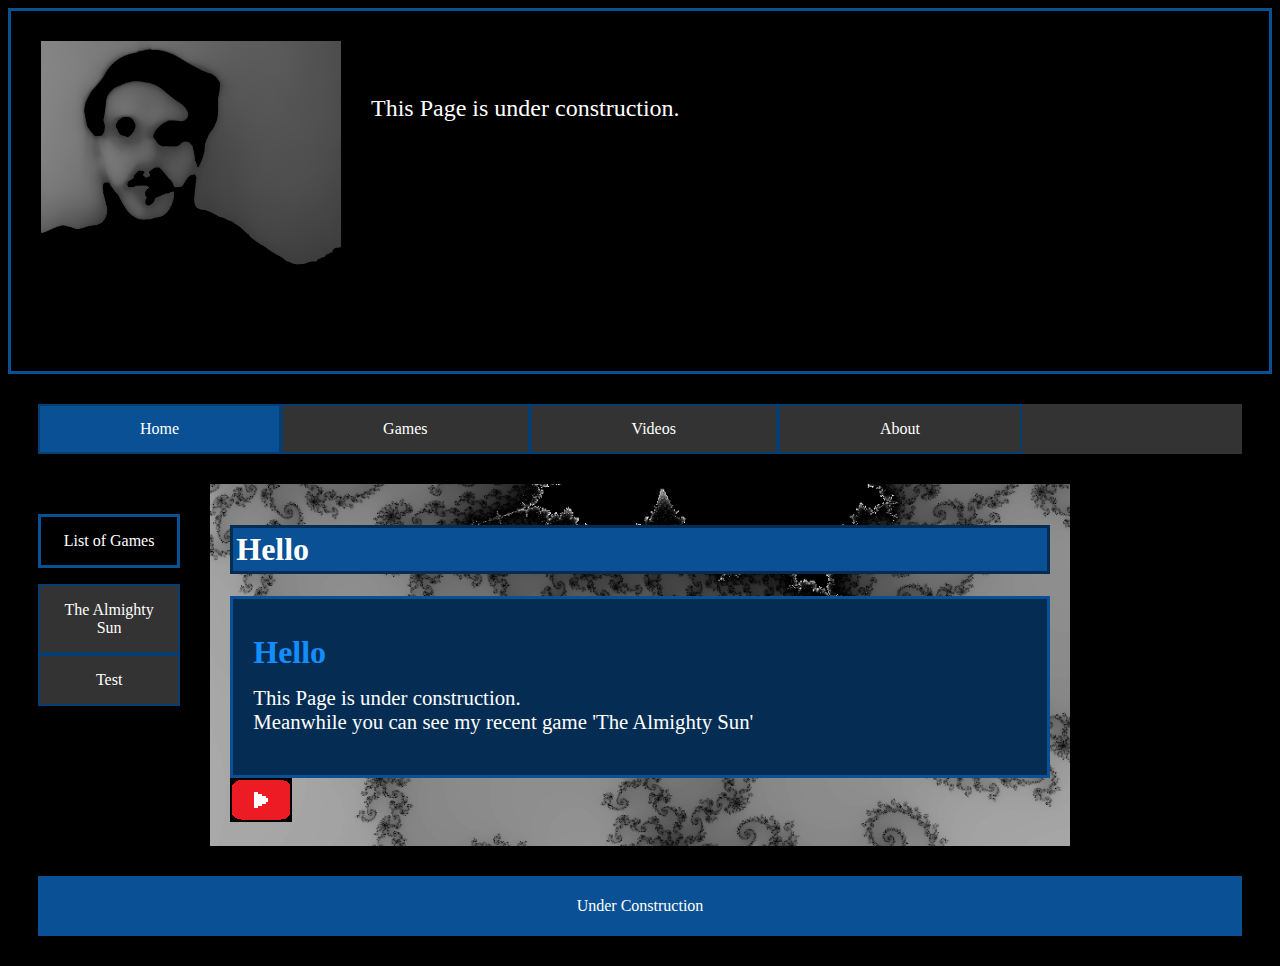
<file: index.html>
<!DOCTYPE html>
<html lang="en-us">
    <head>
        <title>RickBin Home</title>
        <meta name="author" content="RickBin">
        <meta name="description" content="Coding Blog">
        <meta name="keywords" content="python, pygame, game">
        <meta name="viewport" content="width=device-width, initial-scale=1.0">
        <meta charset="UTF-8">
        <link rel="stylesheet" href="style.css">
        <link rel="icon" type="image/x-icon" href="/img/favicon.ico">
    </head>

    <body>

        <header>
            <img src="/img/logo.png" alt="RickBin Logo" width="500" height="500">
            <p>This Page is under construction.</p>
        </header>

        <ul>
            <li><a class="active">Home</a></li>
            <li><a href="/TAS/tas.html">Games</a></li>
            <li><a href="https://www.youtube.com/@RickVin" target=”_blank”>Videos</a></li>
            <li><a>About</a></li>
        </ul>

        <section>

            <nav>
                <p>List of Games</p>
                <a href="/TAS/tas.html">The Almighty Sun</a>
                <a>Test</a>
            </nav>

            <article>

                <h1 class="TitlePost">Hello</h1>

                <div class="post">
                    <h1>Hello</h1>
                    <p>
                        This Page is under construction.<br>
                        Meanwhile you can see my recent game 'The Almighty Sun'<br>
                    </p>
                </div>

                <a href="https://www.youtube.com/@RickVin" target=”_blank”>
                    <img src="/img/YTLogo.png" alt="YouTube Channel" width="62" height="44">
                </a>

            </article>

        </section>

        <footer>
            <p>Under Construction</p>
        </footer>
        
    </body>

</html>
</file>
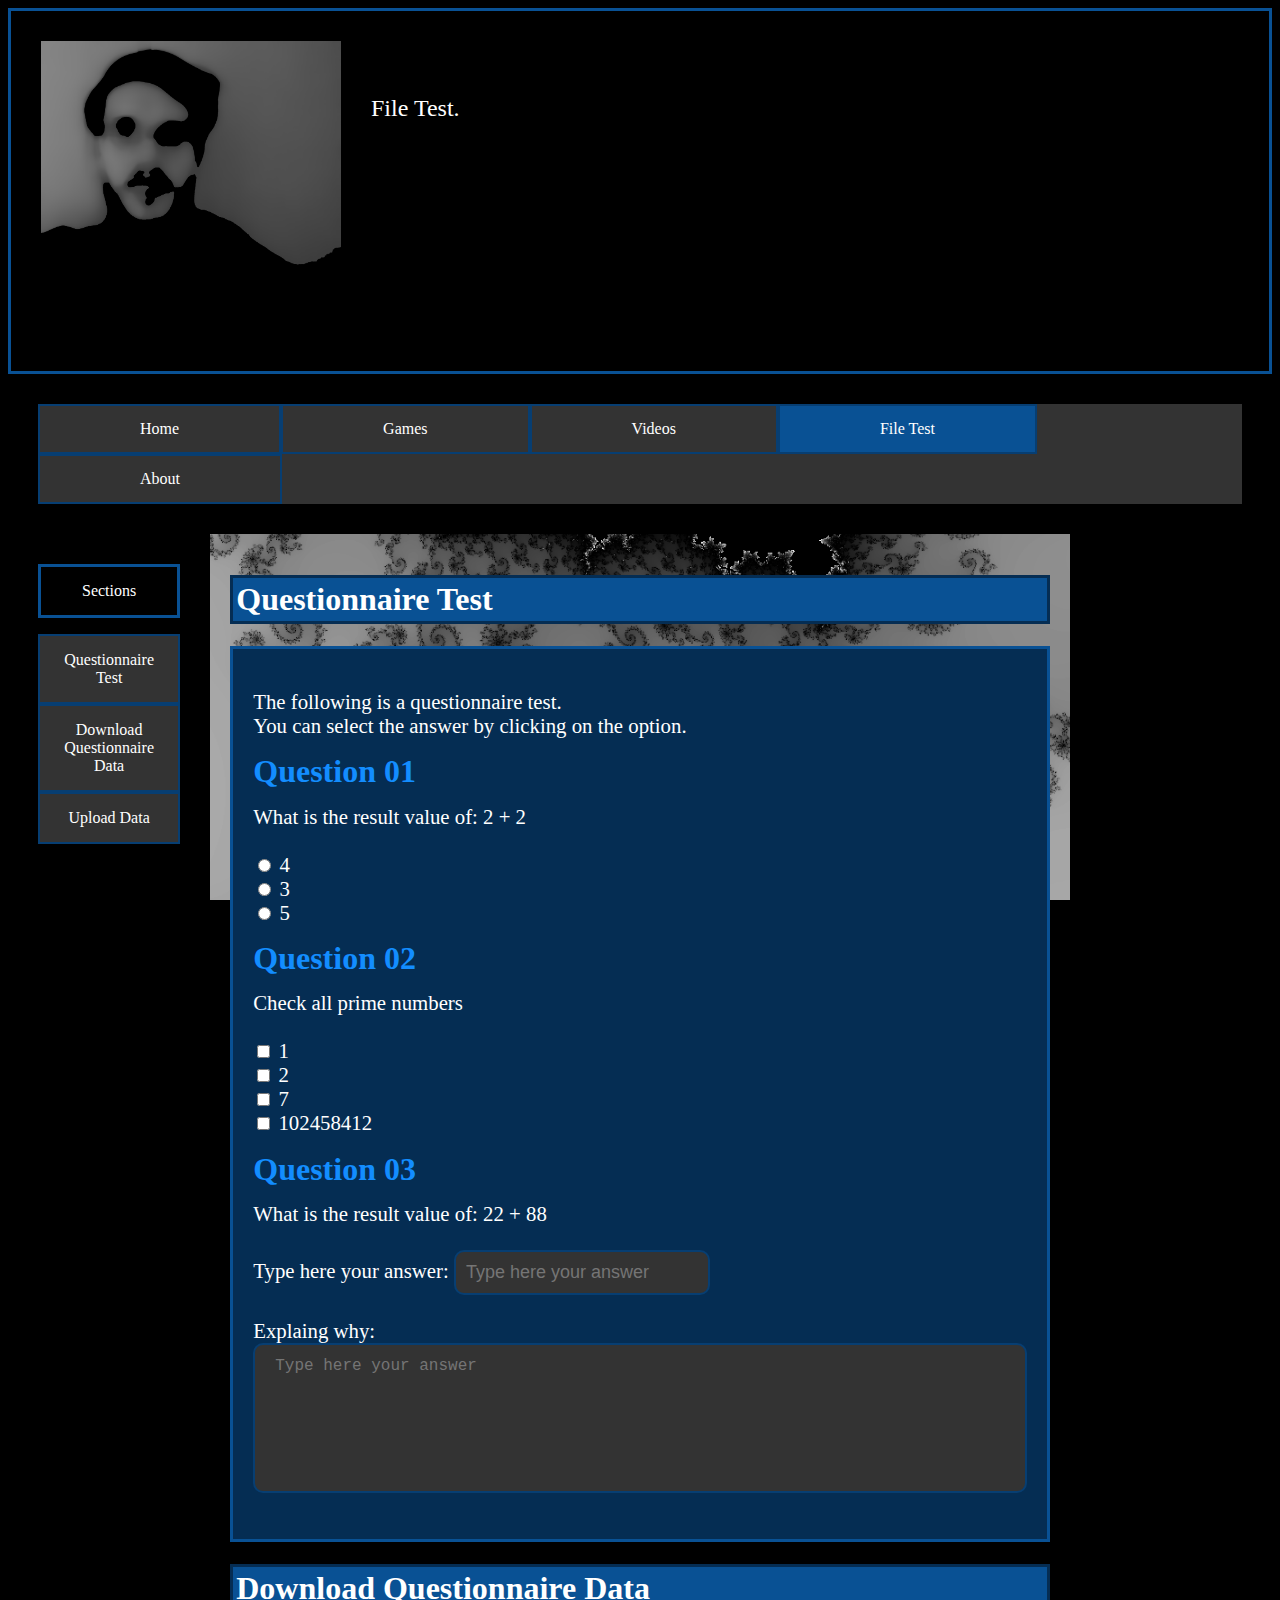
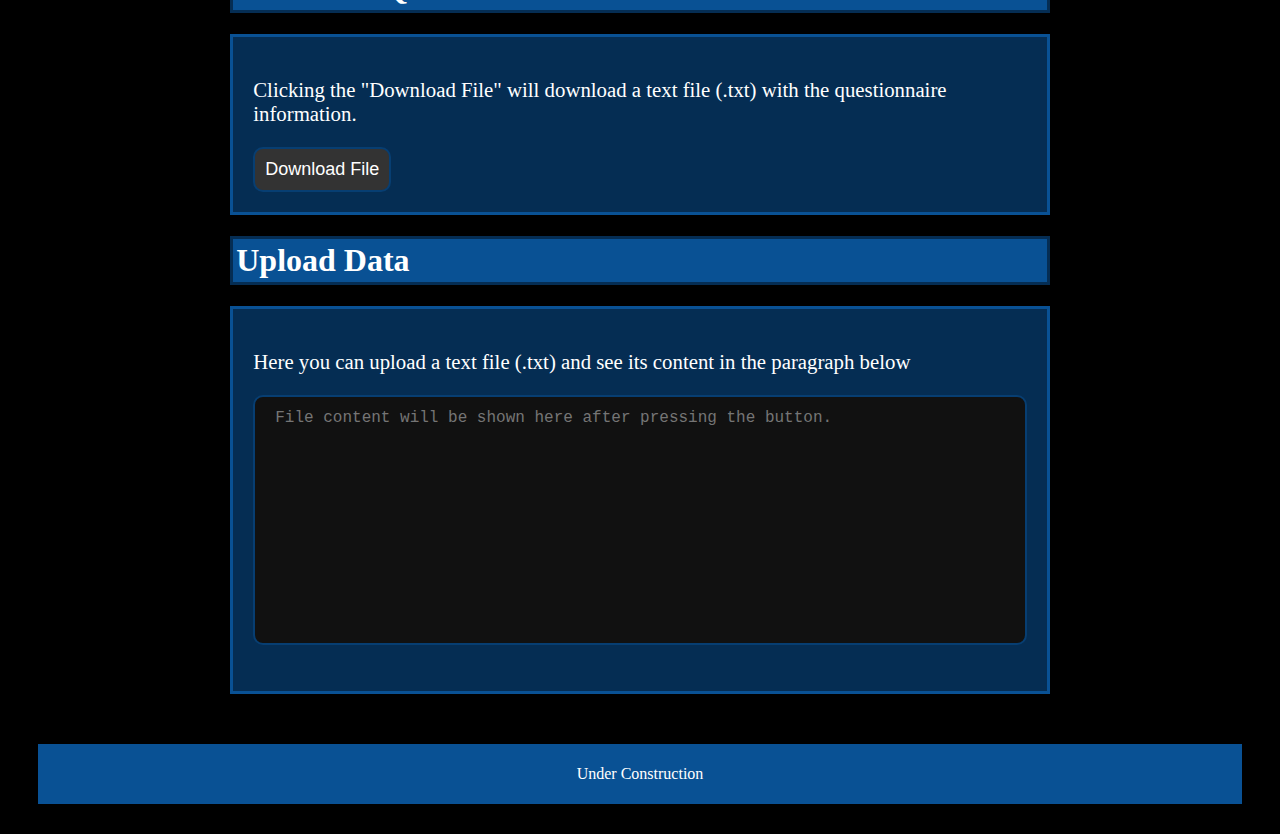
<file: FileTest/FileTest.html>
<!DOCTYPE html>
<html lang="en-us">
    <head>
        <title>File Test</title>
        <meta name="author" content="RickBin">
        <meta name="description" content="Coding Blog">
        <meta name="keywords" content="File">
        <meta name="viewport" content="width=device-width, initial-scale=1.0">
        <meta charset="UTF-8">
        <link rel="stylesheet" href="/FileTest/style.css">
        <link rel="icon" type="image/x-icon" href="/img/favicon.ico">
    </head>

    <body>

        <header>
            <img src="/img/logo.png" alt="RickBin Logo" width="500" height="500">
            <p>File Test.</p>
        </header>

        <ul>
            <li><a href="/index.html">Home</a></li>
            <li><a href="/TAS/tas.html">Games</a></li>
            <li><a href="https://www.youtube.com/@RickVin" target=”_blank”>Videos</a></li>
            <li><a class="active">File Test</a></li>
            <li><a>About</a></li>
        </ul>

        <section>

            <nav>
                <p>Sections</p>
                <a>Questionnaire Test</a>
                <a>Download Questionnaire Data</a>
                <a>Upload Data</a>
            </nav>

            <article>

                <h1 class="TitlePost">Questionnaire Test</h1>
                <div class="post">
                    <p>
                        The following is a questionnaire test.<br>
                        You can select the answer by clicking on the option.
                    </p>
                    <h1>Question 01</h1>
                    <p>
                        What is the result value of: 2 + 2<br><br>
                        <input type="radio" id="q01a01" name="q01" value="q1a1">
                        <label for="q01a01">4</label><br>
                        <input type="radio" id="q01a02" name="q01" value="q1a2">
                        <label for="q01a02">3</label><br>
                        <input type="radio" id="q01a03" name="q01" value="q1a3">
                        <label for="q01a03">5</label>
                    </p>

                    <h1>Question 02</h1>
                    <p>
                        Check all prime numbers<br><br>
                        <input type="checkbox" id="q02a01" name="q02" value="q2a1">
                        <label for="q02a01">1</label><br>
                        <input type="checkbox" id="q02a02" name="q02" value="q2a2">
                        <label for="q02a02">2</label><br>
                        <input type="checkbox" id="q02a03" name="q02" value="q2a3">
                        <label for="q02a03">7</label><br>
                        <input type="checkbox" id="q02a04" name="q02" value="q2a4">
                        <label for="q02a04">102458412</label>
                    </p>

                    <h1>Question 03</h1>
                    <p>
                        What is the result value of: 22 + 88<br><br>
                        <label for="q03a01">Type here your answer: </label>
                        <input type="text" id="q03a01" name="q03" placeholder="Type here your answer">
                        <br><br>
                        <label for="q03a02">Explaing why:</label><br>
                        <textarea id="q03a02" name="q03" rows="5" cols="100" placeholder="Type here your answer"></textarea>
                    </p>
                </div>

                <h1 class="TitlePost">Download Questionnaire Data</h1>
                <div class="post">
                    <p>
                        Clicking the "Download File" will download a text file (.txt) with the questionnaire information.
                    </p>
                    <input type="button" id="file" value="Download File" onclick="downloadFile()">
                </div>

                <h1 class="TitlePost">Upload Data</h1>
                <div class="post">
                    <p>
                        Here you can upload a text file (.txt) and see its content in the paragraph below
                    </p>
                    <input type="file" id="upfile" value="Upload File" accept="text/plain" onclick="uploadFile()">
                    <p>
                        <textarea id="areaText" rows="25" cols="100" placeholder="File content will be shown here after pressing the button." disabled></textarea>
                    </p>
                </div>

            </article>

        </section>

        <footer>
            <p>Under Construction</p>
        </footer>

        <script type="text/javascript" src="/FileTest/src.js"></script>
        
    </body>

</html>
</file>
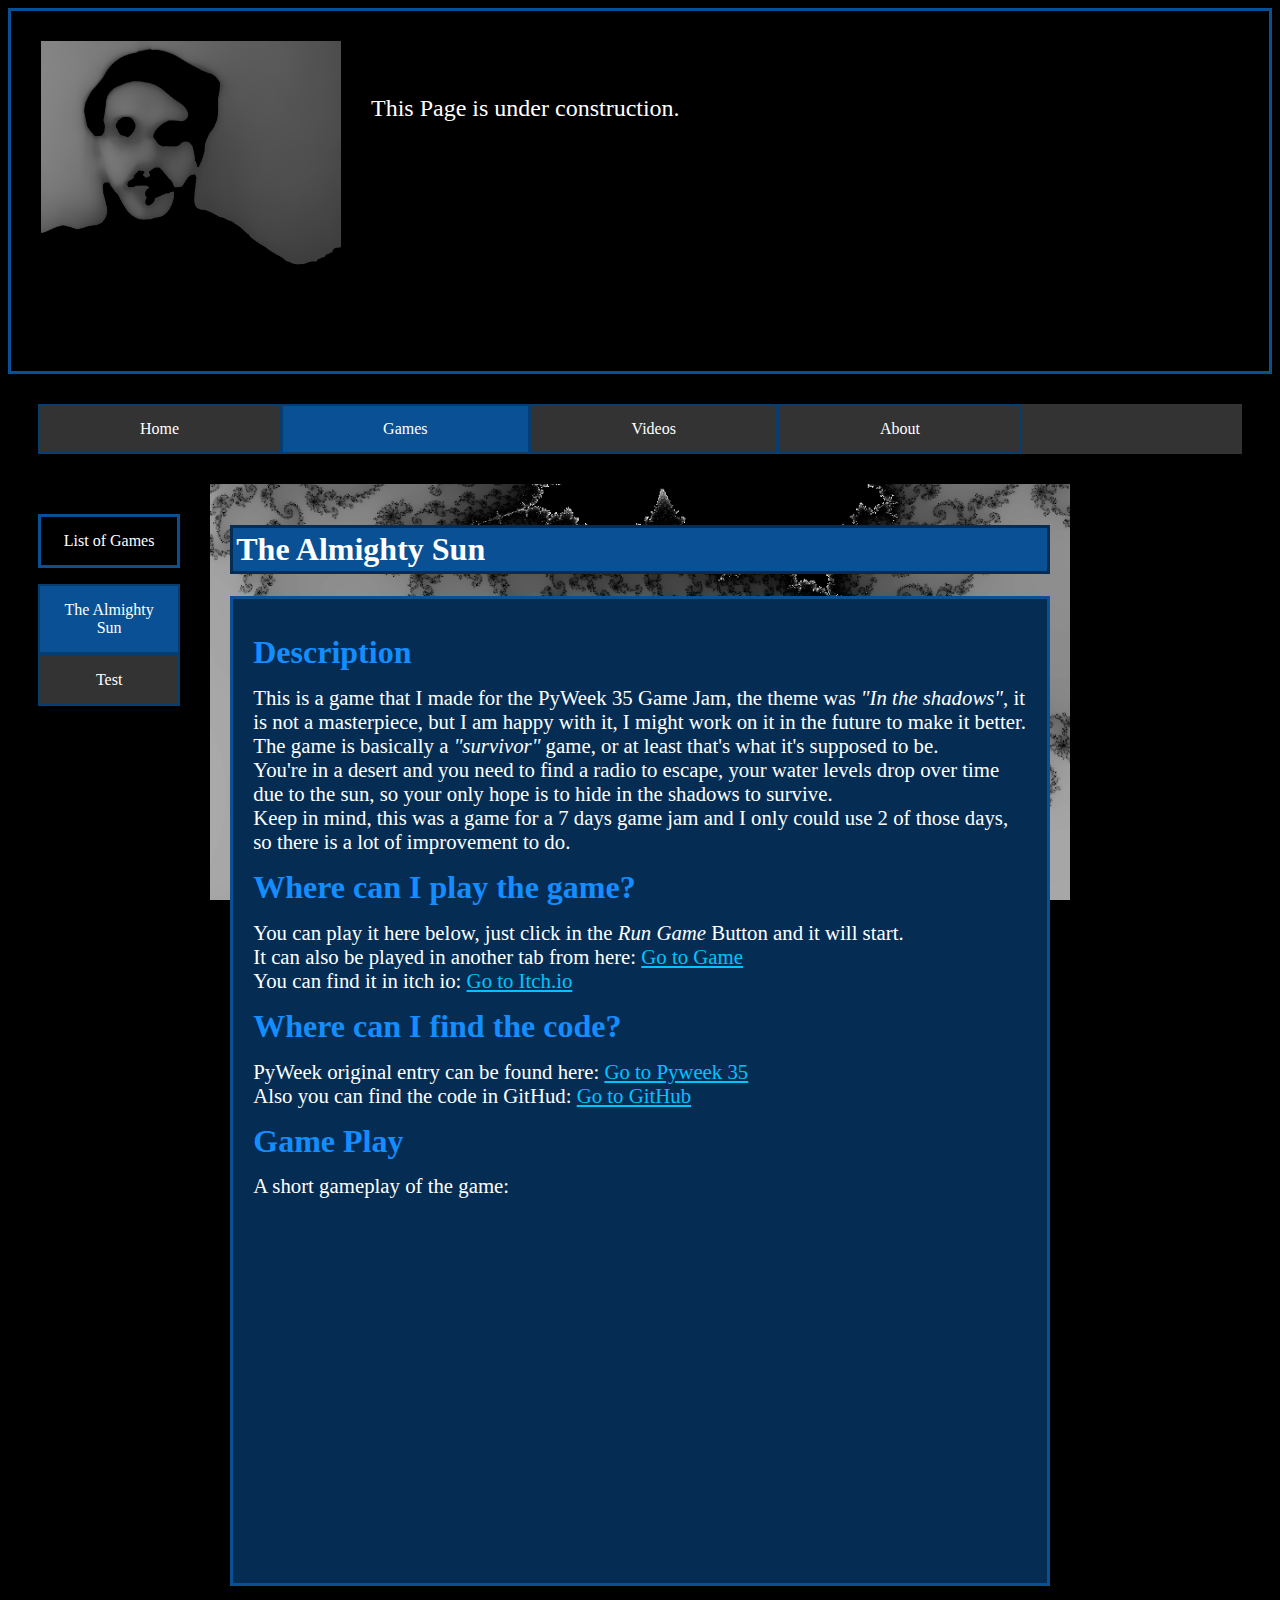
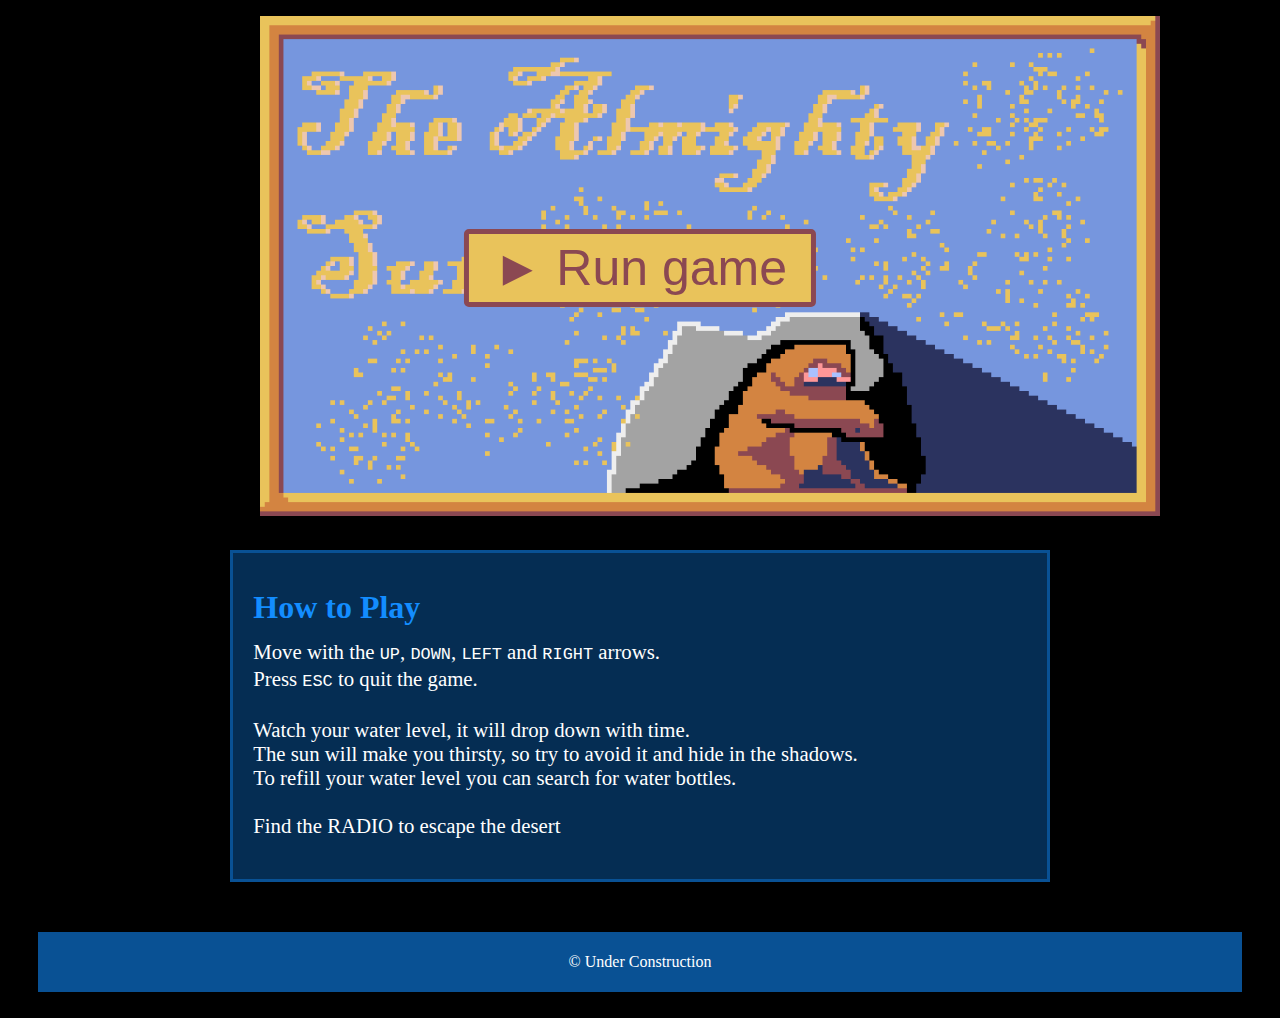
<file: TAS/tas.html>
<!DOCTYPE html>
<html lang="en-us">
    <head>
        <title>RickBin Games</title>
        <meta name="author" content="RickBin">
        <meta name="description" content="Games">
        <meta name="keywords" content="python, pygame, game">
        <meta name="viewport" content="width=device-width, initial-scale=1.0">
        <meta charset="UTF-8">
        <link rel="stylesheet" href="/TAS/style.css">
        <link rel="icon" type="image/x-icon" href="/img/favicon.ico">
    </head>

    <body>

        <header>
            <img src="/img/logo.png" alt="RickBin Logo" width="500" height="500">
            <p>This Page is under construction.</p>
        </header>

        <ul>
            <li><a href="/index.html">Home</a></li>
            <li><a class="active">Games</a></li>
            <li><a href="https://www.youtube.com/@RickVin" target=”_blank”>Videos</a></li>
            <li><a>About</a></li>
        </ul>

        <section>

            <nav>
                <p>List of Games</p>
                <a class="active">The Almighty Sun</a>
                <a>Test</a>
            </nav>

            <article>
                <h1 class="TitlePost">The Almighty Sun</h1>

                <div class="post">
                    <h1>Description</h1>
                    <p>
                        This is a game that I made for the PyWeek 35 Game Jam, the theme was <i>"In the shadows"</i>, it is not a masterpiece, but I am happy with it, I might work on it in the future to make it better.
                        The game is basically a <i>"survivor"</i> game, or at least that's what it's supposed to be.<br>
                        You're in a desert and you need to find a radio to escape, your water levels drop over time due to the sun, so your only hope is to hide in the shadows to survive.<br>
                        Keep in mind, this was a game for a 7 days game jam and I only could use 2 of those days, so there is a lot of improvement to do.<br>
                    </p>
                    <h1>Where can I play the game?</h1>
                    <p>
                        You can play it here below, just click in the <i>Run Game</i> Button and it will start.<br>
                        It can also be played in another tab from here: <a href="https://rickbi.github.io/Pyweek35/" target=”_blank”>Go to Game</a><br>
                        You can find it in itch io: <a href="https://ricbin.itch.io/the-almighty-sun" target=”_blank”>Go to Itch.io</a><br>
                    </p>
                    <h1>Where can I find the code?</h1>
                    <p>
                        PyWeek original entry can be found here: <a href="https://pyweek.org/e/RicBin35/" target=”_blank”>Go to Pyweek 35</a><br>
                        Also you can find the code in GitHud: <a href="https://github.com/Rickbi/Pyweek35" target=”_blank”>Go to GitHub</a><br>
                    </p>
                    <h1>Game Play</h1>
                    <p>
                        A short gameplay of the game:<br>
                        <br>
                        <iframe width="560" height="315" src="https://www.youtube.com/embed/8u4ICssIMak" title="YouTube video player" frameborder="0" allow="accelerometer; autoplay; clipboard-write; encrypted-media; gyroscope; picture-in-picture; web-share" allowfullscreen></iframe>
                    </p>
                </div>

                <div class="game">
                    <img id="default" src="/img/Title.png" width="900" height="500">
                    <button id="btn" onclick="myFunction()">► Run game</button>
                </div>

                <div class="post">
                    <h1>How to Play</h1>
                    <p>
                        Move with the <kbd>UP</kbd>, <kbd>DOWN</kbd>, <kbd>LEFT</kbd> and <kbd>RIGHT</kbd> arrows.<br>
                        Press <kbd>ESC</kbd> to quit the game.<br>
                        <br>
                        Watch your water level, it will drop down with time.<br>
                        The sun will make you thirsty, so try to avoid it and hide in the shadows.<br>
                        To refill your water level you can search for water bottles.<br>
                        <br>
                        Find the RADIO to escape the desert<br>
                    </p>
                </div>
            </article>

        </section>

        <footer>
            <p>© Under Construction</p>
        </footer>
        
        <script type="text/javascript" src="src.js"></script>

    </body>

</html>
</file>
<file: style.css>
.TitlePost{
  color: white;
  background-color: #095194;
  border: 3px solid #052d53;
  font-size: 200%;
  padding: 3px;
}

.post{
  display: block;
  background: #052d53;
  border: 3px solid #095194;
  padding: 20px;
  line-height: 150%;
}

.post p{
  color: white;
  font-size: 130%;
}

.post a{
  color: #00c3ff;
}

.post h1{
  color: #138dff;
  font-size: 200%;
}

.game{
  position: relative;
  width: 100%;
  padding: 30px;
  text-align: center;
}

.game img{
  width: 900;
  height: 500;
}

.game button{
  position: absolute;
  top: 50%;
  left: 50%;
  -webkit-transform: translate(-50%, -50%);
  -ms-transform: translate(-50%, -50%);
  transform: translate(-50%, -50%);
  background-color: #E9C35B;
  color: #8b4852;
  font-size: 50px;
  padding: 5px 24px;
  border: 5px solid #8b4852;
  cursor: pointer;
  border-radius: 5px;
  text-align: center;
}

.game button:hover{
  background-color: #395c98;
  color: #2b335f;
  border: 5px solid #2b335f;
}

ul {
  list-style-type: none;
  margin: 30px;
  padding: 0px;
  overflow: hidden;
  background-color: #333;
}

li {
  float: left;
  border:2px solid #073e72;
}

li a {
  display: block;
  color: white;
  text-align: center;
  padding: 14px 100px;
  text-decoration: none;
}

li a:hover:not(.active) {
  background-color: #111;
}

.active {
  background-color: #095194;
}

body {
  background-color: black;
}

div {
  background-color: black;
  background-image: url("/img/bg2.png");
  background-repeat: no-repeat;
  background-attachment: fixed;
  background-size: cover;
}

*{
  box-sizing: border-box;
}

header {
  padding: 30px;
  border: 3px solid #095194;
  display: flex;
  align-items: start;
}

header img {
  width: 300px;
  height: 300px;
}

header p {
  font-size: 150%;
  color: white;
  padding: 30px;
}

/* Create two columns/boxes that floats next to each other */
nav {
  float: left;
  width: 16%;
  background: #000000;
  padding: 30px;
  color: white;
}

/* Style the list inside the menu */
nav a {
  background-color: #333;
  border:2px solid #073e72;
  color: white;
  text-align: center;
  padding: 15px;
  margin-top: 0px;
  display: block;
  width: 100%;
  text-decoration: none;
}

nav a:hover:not(.active){
  background-color: #111;
}

nav p {
  background-color: #000000;
  border: 3px solid #095194;
  color: white;
  text-align: center;
  padding: 15px;
  margin-top: 0px;
  display: block;
  width: 100%;
}

article {
  float: left;
  padding: 20px;
  width: 68%;
  background-color: rgb(0, 0, 0);
  background-image: url("/img/bg2.png");
  background-repeat: no-repeat;
  background-attachment: fixed;
  background-size: cover;
}

/* Clear floats after the columns */
section::after {
  content: "";
  display: table;
  clear: both;
}

/* Style the footer */
footer {
  padding: 5px;
  text-align: center;
  color: white;
  background-color: #095194;
  margin: 30px;
}

/* Responsive layout - makes the two columns/boxes stack on top of each other instead of next to each other, on small screens */
@media (max-width: 600px) {
  nav, article {
    width: 100%;
    height: auto;
  }
}
</file>
<file: FileTest/style.css>
.TitlePost{
  color: white;
  background-color: #095194;
  border: 3px solid #052d53;
  font-size: 200%;
  padding: 3px;
}

.post{
  display: block;
  background: #052d53;
  border: 3px solid #095194;
  padding: 20px;
  line-height: 150%;
}

.post p{
  color: white;
  font-size: 130%;
}

.post a{
  color: #00c3ff;
}

.post h1{
  color: #138dff;
  font-size: 200%;
}

.post input[type=button]{
  background-color: #333;
  border:2px solid #073e72;
  border-radius: 10px;
  color: white;
  text-align: center;
  padding: 10px;
  font-size: large;
}

.post input[type=button]:hover{
  background-color: #111;
}

.uploadButton{
  display: inline-block;
  cursor: pointer;
  background-color: #333;
  border:2px solid #073e72;
  border-radius: 10px;
  color: white;
  text-align: center;
  padding: 10px;
  font-size: large;
}

.uploadButton:hover{
  background-color: #111;
}

.post input[type=file]{
  display: none;
}

.post input[type=text]{
  background-color: #333;
  border:2px solid #073e72;
  border-radius: 10px;
  color: white;
  padding: 10px;
  font-size: large;
}

.post textarea {
  width: 100%;
  height: 150px;
  padding: 12px 20px;
  box-sizing: border-box;
  border: 2px solid #073e72;
  border-radius: 10px;
  background-color: #333;
  color: #fff;
  resize: none;
  font-size: large;
}

.post textarea:disabled {
  height: 250px;
  background-color: #111;
}

.game{
  position: relative;
  width: 100%;
  padding: 30px;
  text-align: center;
}

.game img{
  width: 900;
  height: 500;
}

.game button{
  position: absolute;
  top: 50%;
  left: 50%;
  -webkit-transform: translate(-50%, -50%);
  -ms-transform: translate(-50%, -50%);
  transform: translate(-50%, -50%);
  background-color: #E9C35B;
  color: #8b4852;
  font-size: 50px;
  padding: 5px 24px;
  border: 5px solid #8b4852;
  cursor: pointer;
  border-radius: 5px;
  text-align: center;
}

.game button:hover{
  background-color: #395c98;
  color: #2b335f;
  border: 5px solid #2b335f;
}

ul {
  list-style-type: none;
  margin: 30px;
  padding: 0px;
  overflow: hidden;
  background-color: #333;
}

li {
  float: left;
  border:2px solid #073e72;
}

li a {
  display: block;
  color: white;
  text-align: center;
  padding: 14px 100px;
  text-decoration: none;
}

li a:hover:not(.active) {
  background-color: #111;
}

.active {
  background-color: #095194;
}

body {
  background-color: black;
}

div {
  background-color: black;
  background-image: url("/img/bg2.png");
  background-repeat: no-repeat;
  background-attachment: fixed;
  background-size: cover;
}

*{
  box-sizing: border-box;
}

header {
  padding: 30px;
  border: 3px solid #095194;
  display: flex;
  align-items: start;
}

header img {
  width: 300px;
  height: 300px;
}

header p {
  font-size: 150%;
  color: white;
  padding: 30px;
}

/* Create two columns/boxes that floats next to each other */
nav {
  float: left;
  width: 16%;
  background: #000000;
  padding: 30px;
  color: white;
}

/* Style the list inside the menu */
nav a {
  background-color: #333;
  border:2px solid #073e72;
  color: white;
  text-align: center;
  padding: 15px;
  margin-top: 0px;
  display: block;
  width: 100%;
  text-decoration: none;
}

nav a:hover:not(.active){
  background-color: #111;
}

nav p {
  background-color: #000000;
  border: 3px solid #095194;
  color: white;
  text-align: center;
  padding: 15px;
  margin-top: 0px;
  display: block;
  width: 100%;
}

article {
  float: left;
  padding: 20px;
  width: 68%;
  background-color: rgb(0, 0, 0);
  background-image: url("/img/bg2.png");
  background-repeat: no-repeat;
  background-attachment: fixed;
  background-size: cover;
}

/* Clear floats after the columns */
section::after {
  content: "";
  display: table;
  clear: both;
}

/* Style the footer */
footer {
  padding: 5px;
  text-align: center;
  color: white;
  background-color: #095194;
  margin: 30px;
}

/* Responsive layout - makes the two columns/boxes stack on top of each other instead of next to each other, on small screens */
@media (max-width: 600px) {
  nav, article {
    width: 100%;
    height: auto;
  }
}
</file>
<file: TAS/style.css>
.TitlePost{
  color: white;
  background-color: #095194;
  border: 3px solid #052d53;
  font-size: 200%;
  padding: 3px;
}

.post{
  display: block;
  background: #052d53;
  border: 3px solid #095194;
  padding: 20px;
  line-height: 150%;
}

.post p{
  color: white;
  font-size: 130%;
}

.post a{
  color: #00c3ff;
}

.post h1{
  color: #138dff;
  font-size: 200%;
}

.game{
  position: relative;
  width: 100%;
  padding: 30px;
  text-align: center;
}

.game img{
  width: 900;
  height: 500;
}

.game button{
  position: absolute;
  top: 50%;
  left: 50%;
  -webkit-transform: translate(-50%, -50%);
  -ms-transform: translate(-50%, -50%);
  transform: translate(-50%, -50%);
  background-color: #E9C35B;
  color: #8b4852;
  font-size: 50px;
  padding: 5px 24px;
  border: 5px solid #8b4852;
  cursor: pointer;
  border-radius: 5px;
  text-align: center;
}

.game button:hover{
  background-color: #395c98;
  color: #2b335f;
  border: 5px solid #2b335f;
}

ul {
  list-style-type: none;
  margin: 30px;
  padding: 0px;
  overflow: hidden;
  background-color: #333;
}

li {
  float: left;
  border:2px solid #073e72;
}

li a {
  display: block;
  color: white;
  text-align: center;
  padding: 14px 100px;
  text-decoration: none;
}

li a:hover:not(.active) {
  background-color: #111;
}

.active {
  background-color: #095194;
}

body {
  background-color: black;
}

div {
  background-color: black;
  background-image: url("/img/bg2.png");
  background-repeat: no-repeat;
  background-attachment: fixed;
  background-size: cover;
}

*{
  box-sizing: border-box;
}

header {
  padding: 30px;
  border: 3px solid #095194;
  display: flex;
  align-items: start;
}

header img {
  width: 300px;
  height: 300px;
}

header p {
  font-size: 150%;
  color: white;
  padding: 30px;
}

/* Create two columns/boxes that floats next to each other */
nav {
  float: left;
  width: 16%;
  background: #000000;
  padding: 30px;
  color: white;
}

/* Style the list inside the menu */
nav a {
  background-color: #333;
  border:2px solid #073e72;
  color: white;
  text-align: center;
  padding: 15px;
  margin-top: 0px;
  display: block;
  width: 100%;
  text-decoration: none;
}

nav a:hover:not(.active){
  background-color: #111;
}

nav p {
  background-color: #000000;
  border: 3px solid #095194;
  color: white;
  text-align: center;
  padding: 15px;
  margin-top: 0px;
  display: block;
  width: 100%;
}

article {
  float: left;
  padding: 20px;
  width: 68%;
  background-color: rgb(0, 0, 0);
  background-image: url("/img/bg2.png");
  background-repeat: no-repeat;
  background-attachment: fixed;
  background-size: cover;
}

/* Clear floats after the columns */
section::after {
  content: "";
  display: table;
  clear: both;
}

/* Style the footer */
footer {
  padding: 5px;
  text-align: center;
  color: white;
  background-color: #095194;
  margin: 30px;
}

/* Responsive layout - makes the two columns/boxes stack on top of each other instead of next to each other, on small screens */
@media (max-width: 600px) {
  nav, article {
    width: 100%;
    height: auto;
  }
}
</file>
